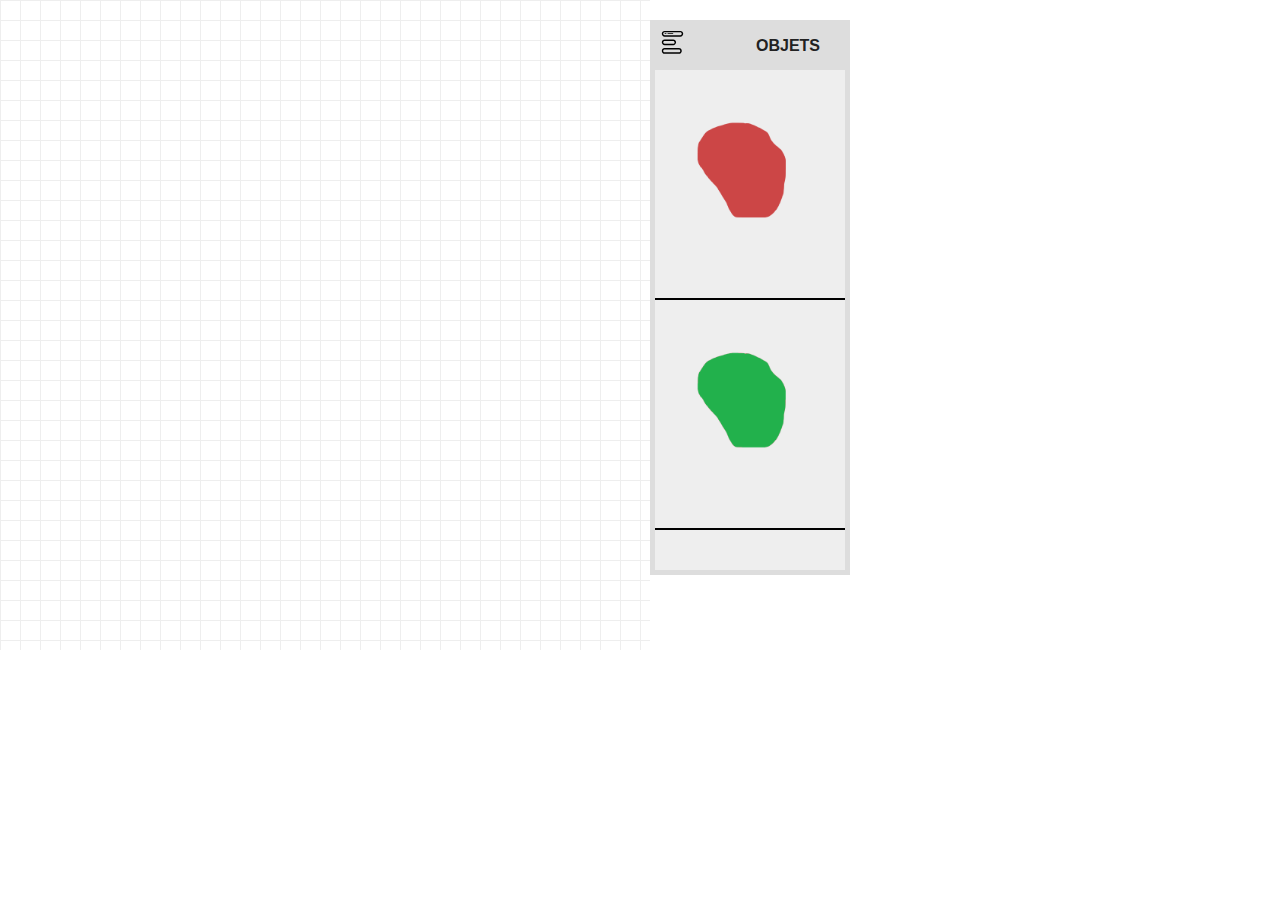
<file: index.html>
<!doctype html>
<html class="no-js" lang="">
    <head>
        <meta charset="utf-8">
        <meta http-equiv="X-UA-Compatible" content="IE=edge">
        <title>Map Editor</title>
        <meta name="description" content="">
        <meta name="viewport" content="width=device-width, initial-scale=1">
        <!-- Place favicon.ico in the root directory -->
        <link rel="icon" href="favicon.ico" />
        <link rel="stylesheet" href="app/css/normalize.css">
        <link rel="stylesheet" href="app/css/main.css">
        <script src="app/vendor/modernizr-2.8.3.min.js"></script>
    </head>
    <body>
        <!-- Add your site or application content here -->
        <script src="app/vendor/require.js" data-main="app/main"></script>

        <div id="container">
        </div>
        <div id="toolset">
        </div>
    </body>
</html>
</file>
<file: app/css/main.css>
/*! HTML5 Boilerplate v5.0.0 | MIT License | http://h5bp.com/ */

/*
 * What follows is the result of much research on cross-browser styling.
 * Credit left inline and big thanks to Nicolas Gallagher, Jonathan Neal,
 * Kroc Camen, and the H5BP dev community and team.
 */

/* ==========================================================================
   Base styles: opinionated defaults
   ========================================================================== */

html {
    color: #222;
    font-size: 1em;
    line-height: 1.4;
}

/*
 * Remove text-shadow in selection highlight:
 * https://twitter.com/miketaylr/status/12228805301
 *
 * These selection rule sets have to be separate.
 * Customize the background color to match your design.
 */

::-moz-selection {
    background: #b3d4fc;
    text-shadow: none;
}

::selection {
    background: #b3d4fc;
    text-shadow: none;
}

/*
 * A better looking default horizontal rule
 */

hr {
    display: block;
    height: 1px;
    border: 0;
    border-top: 1px solid #ccc;
    margin: 1em 0;
    padding: 0;
}

/*
 * Remove the gap between audio, canvas, iframes,
 * images, videos and the bottom of their containers:
 * https://github.com/h5bp/html5-boilerplate/issues/440
 */

audio,
canvas,
iframe,
img,
svg,
video {
    vertical-align: middle;
}

/*
 * Remove default fieldset styles.
 */

fieldset {
    border: 0;
    margin: 0;
    padding: 0;
}

/*
 * Allow only vertical resizing of textareas.
 */

textarea {
    resize: vertical;
}

/* ==========================================================================
   Browser Upgrade Prompt
   ========================================================================== */

.browserupgrade {
    margin: 0.2em 0;
    background: #ccc;
    color: #000;
    padding: 0.2em 0;
}

/* ==========================================================================
   Author's custom styles
   ========================================================================== */

body{
    overflow:hidden;
}

#toolset{
    position:fixed;
    top:20px;
    left:650px;
    background:#dddddd;
    width:200px;

}

#toolset .titre{
    cursor:move;
    margin:10px;
    padding:0;
    height:30px;
}


#toolset .titre img{
    width:25px;
    float:left;
}

#toolset .titre span{
    float:right;   
    font-weight:bold;
    margin:5px 20px;
}


#toolset ul{

    background:#eeeeee;
    margin:5px;
    list-style-type: none;
    padding:0;
    overflow:auto;
    height:500px;
}

#toolset ul li{
    position:relative;
    border-bottom: 1px solid #000;
}

#toolset ul li img{
    width:100%;
    height:auto;
}

#toolset ul li span{
    padding:5px 10px 5px 15px;
    background:#333;
    color:#eee;
    position:absolute;
    bottom:50px;
    opacity:0.8;
}


#container{
    position:fixed;
    width:100%;
    height:100%;
}

#container #map{
    position:relative;
    margin:auto;
    top:0;
    left:0;
}










/* ==========================================================================
   Helper classes
   ========================================================================== */

/*
 * Hide visually and from screen readers:
 * http://juicystudio.com/article/screen-readers-display-none.php
 */

.hidden {
    display: none !important;
    visibility: hidden;
}

/*
 * Hide only visually, but have it available for screen readers:
 * http://snook.ca/archives/html_and_css/hiding-content-for-accessibility
 */

.visuallyhidden {
    border: 0;
    clip: rect(0 0 0 0);
    height: 1px;
    margin: -1px;
    overflow: hidden;
    padding: 0;
    position: absolute;
    width: 1px;
}

/*
 * Extends the .visuallyhidden class to allow the element
 * to be focusable when navigated to via the keyboard:
 * https://www.drupal.org/node/897638
 */

.visuallyhidden.focusable:active,
.visuallyhidden.focusable:focus {
    clip: auto;
    height: auto;
    margin: 0;
    overflow: visible;
    position: static;
    width: auto;
}

/*
 * Hide visually and from screen readers, but maintain layout
 */

.invisible {
    visibility: hidden;
}

/*
 * Clearfix: contain floats
 *
 * For modern browsers
 * 1. The space content is one way to avoid an Opera bug when the
 *    `contenteditable` attribute is included anywhere else in the document.
 *    Otherwise it causes space to appear at the top and bottom of elements
 *    that receive the `clearfix` class.
 * 2. The use of `table` rather than `block` is only necessary if using
 *    `:before` to contain the top-margins of child elements.
 */

.clearfix:before,
.clearfix:after {
    content: " "; /* 1 */
    display: table; /* 2 */
}

.clearfix:after {
    clear: both;
}

/* ==========================================================================
   EXAMPLE Media Queries for Responsive Design.
   These examples override the primary ('mobile first') styles.
   Modify as content requires.
   ========================================================================== */

@media only screen and (min-width: 35em) {
    /* Style adjustments for viewports that meet the condition */
}

@media print,
       (-o-min-device-pixel-ratio: 5/4),
       (-webkit-min-device-pixel-ratio: 1.25),
       (min-resolution: 120dpi) {
    /* Style adjustments for high resolution devices */
}

/* ==========================================================================
   Print styles.
   Inlined to avoid the additional HTTP request:
   http://www.phpied.com/delay-loading-your-print-css/
   ========================================================================== */

@media print {
    *,
    *:before,
    *:after {
        background: transparent !important;
        color: #000 !important; /* Black prints faster:
                                   http://www.sanbeiji.com/archives/953 */
        box-shadow: none !important;
        text-shadow: none !important;
    }

    a,
    a:visited {
        text-decoration: underline;
    }

    a[href]:after {
        content: " (" attr(href) ")";
    }

    abbr[title]:after {
        content: " (" attr(title) ")";
    }

    /*
     * Don't show links that are fragment identifiers,
     * or use the `javascript:` pseudo protocol
     */

    a[href^="#"]:after,
    a[href^="javascript:"]:after {
        content: "";
    }

    pre,
    blockquote {
        border: 1px solid #999;
        page-break-inside: avoid;
    }

    /*
     * Printing Tables:
     * http://css-discuss.incutio.com/wiki/Printing_Tables
     */

    thead {
        display: table-header-group;
    }

    tr,
    img {
        page-break-inside: avoid;
    }

    img {
        max-width: 100% !important;
    }

    p,
    h2,
    h3 {
        orphans: 3;
        widows: 3;
    }

    h2,
    h3 {
        page-break-after: avoid;
    }
}
</file>
